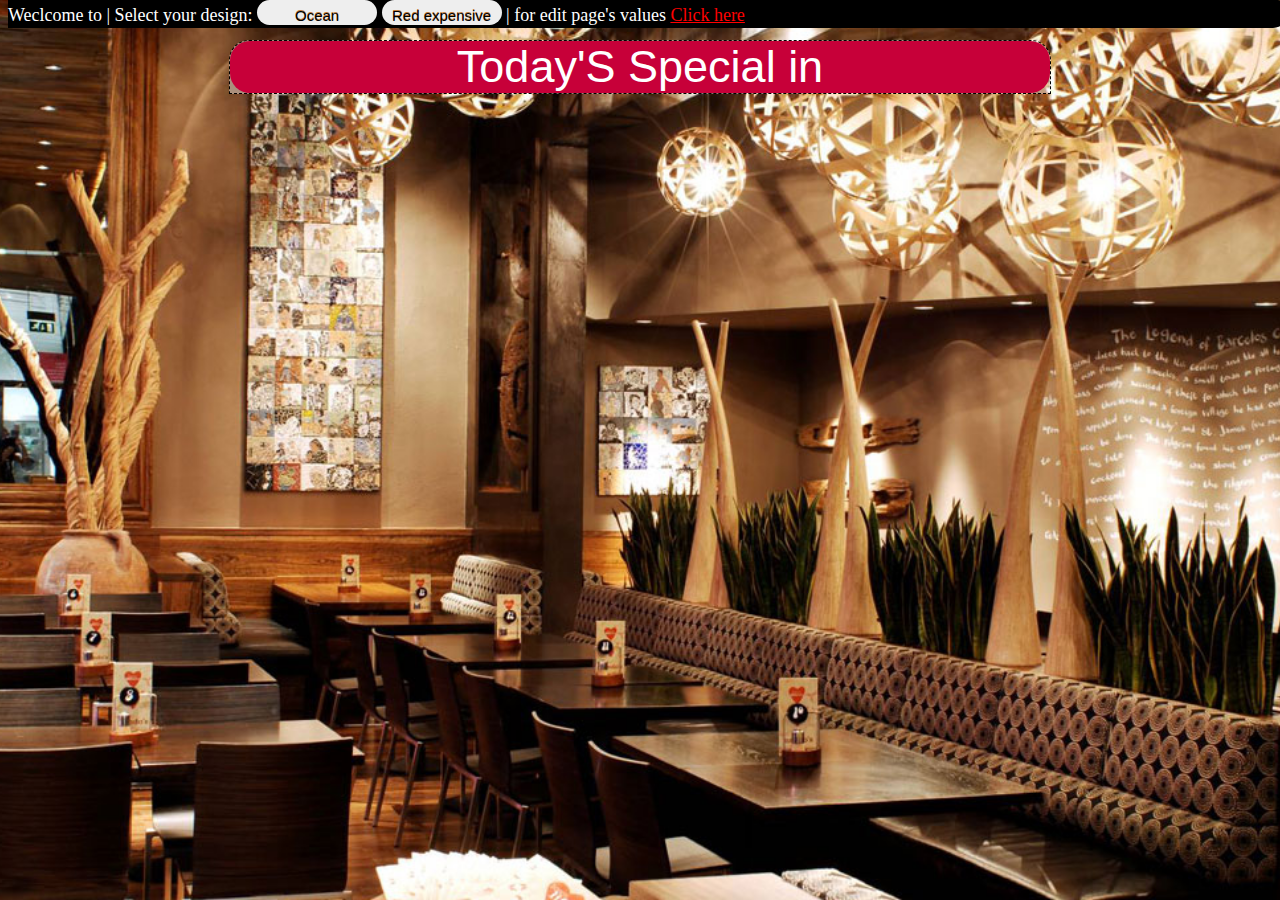
<file: index.html>
<html>

<head>
    <meta charset="utf-8" />
    <title></title>
    <meta http-equiv="X-UA-Compatible" content="IE=edge,chrome=1">
    <link id="dynamic_css" rel="stylesheet" type="text/css" href="dynamic_css.css" />
    <script src="https://code.jquery.com/jquery-2.2.4.js" integrity="sha256-iT6Q9iMJYuQiMWNd9lDyBUStIq/8PuOW33aOqmvFpqI=" crossorigin="anonymous"></script>
</head>

<body>
    <div id="Option">Weclcome to <span id="titleOfMenuTop"></span> | Select your design:
        <button onclick="swapStyleSheet('dynamic_css2.css')">Ocean</button>
        <button onclick="swapStyleSheet('dynamic_css.css')">Red expensive</button> |
        for edit page's values <a href="controller.html" target="_blank">Click here</a>
    </div>
    <div class="divContainer">
        <div class="titleOfRestaurnt">Today'S Special in
            <span id="titleOfMenu"></span></div>
        <main id="main-container"></main>

    </div>
    </div>
    <script>
        $(document).ready(function() {
          var getStylesheet = localStorage.getItem('saveLastStylesheet');
            $("#dynamic_css").attr("href", getStylesheet);
        });

        function swapStyleSheet(sheet) { //Change css sytleSheet
            $("#dynamic_css").attr("href", sheet);
            localStorage.setItem('saveLastStylesheet', sheet);
        }

        function getInfoMenu() {
            $.ajax('http://www.elm.tools/final/johny/menu', {
                type: 'GET',
                dataType: 'json',
                success: function(res) {
                    getTitleResturant(res); //Get the title
                    for (var i = 0; i < res.sections.length; i++) {
                        renderSection(res.sections[i]);
                    }
                }
            });
        }

        function renderSection(section) {
            var $container = $('<div>');
            var $title = $('<div class="containBody">').text(section.name);
            $container.append($title);

            var items = section.items;
            for (var i = 0; i < items.length; i++) {
                var $itemsList = renderItems(items[i]);
                $container.append($itemsList);
            }

            $('#main-container').append($container);
        }

        function renderItems(items) {

            return $('<div class="infoInBody">').text(items.name + ' | ' +
                items.description + '.................... ' + items.price + '$');
        }

        function getTitleResturant(itemSection) {
            document.title = itemSection.title;
            $('#titleOfMenuTop').html(itemSection.title);
            $('#titleOfMenu').html(itemSection.title);
        }

        getInfoMenu();
    </script>
</body>

</html>
</file>
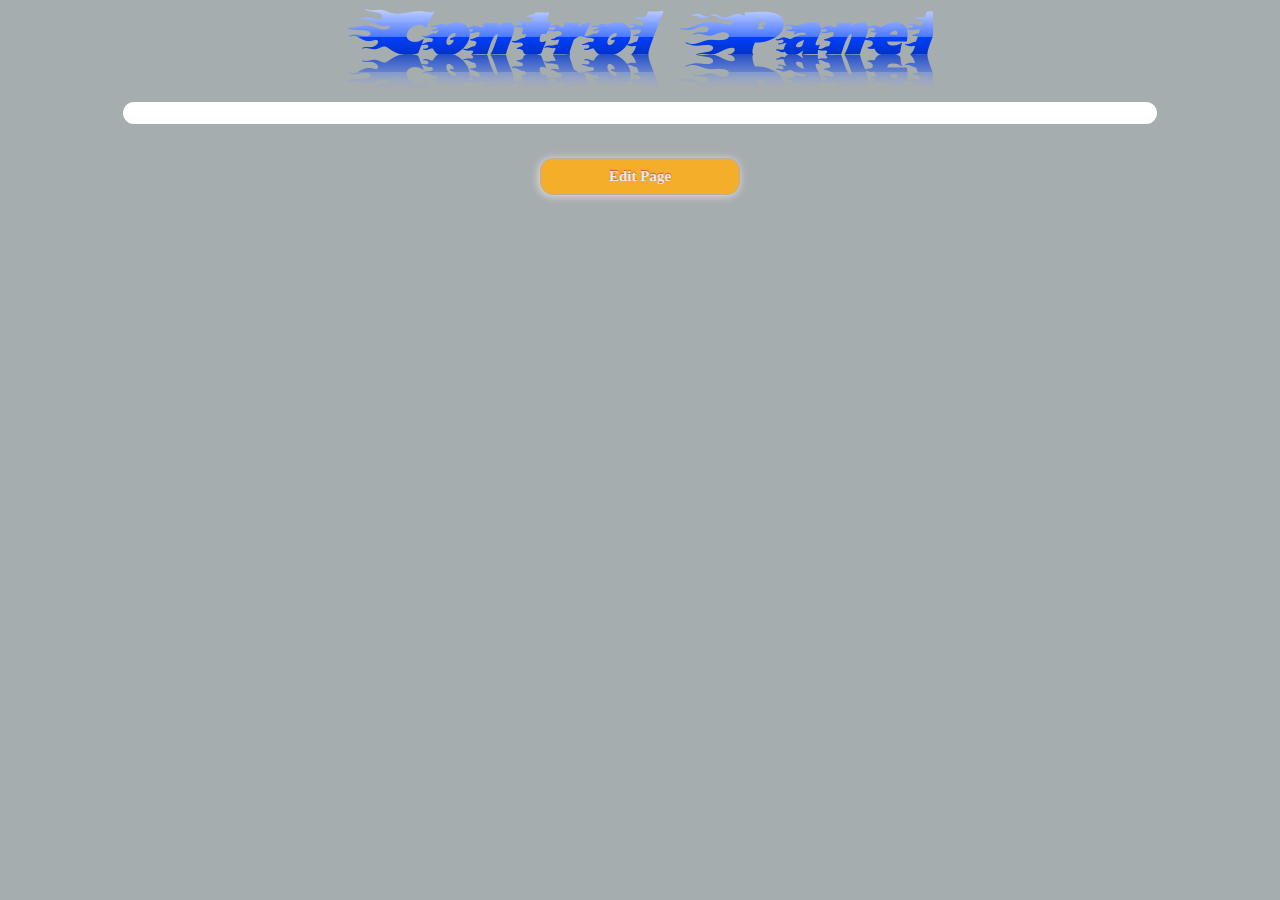
<file: controller.html>
<html>

<head>
    <meta charset="utf-8" />
    <title>Resturant control panel</title>
    <meta http-equiv="X-UA-Compatible" content="IE=edge,chrome=1">
    <link rel="stylesheet" type="text/css" href="controller_css.css" />
    <script src="https://code.jquery.com/jquery-2.2.4.js" integrity="sha256-iT6Q9iMJYuQiMWNd9lDyBUStIq/8PuOW33aOqmvFpqI=" crossorigin="anonymous"></script>
</head>

<body>
    <div id="titleSpaner"><img src="images/ControllPanel.png"></div>
    <div class="container">

    </div>
    <div id="titleSpaner">
        <br>
        <button value="Sendtitle" id="ChangeNameOfres">Edit Page</button>
    </div>
</body>
<script>
    var obj = null;
    var $sectionTemple = {'name': '', 'items': [{'name': '', 'description': '', 'price': ''}]};
    var $unitTemple = {'name': '', 'description': '', 'price': ''};
    var $newSection = $('<div class="inputSectionsNames">');
    var $inputNewSection;
    $container = $('.container');

    function model() {
        $.ajax('http://www.elm.tools/final/johny/menu', {
            type: 'GET',
            dataType: 'json',
            success: function(res) { //Get the Object from Server
                obj = res;
                renderTtitleRest(obj.title);
                renderSections(res)
            }
        });
    }

    function renderTtitleRest(title) {
        var $inputTitleText = $('<div class="resTtitle">').text('Edit Resturant title:');
        var $inputTitle = $('<input id="restitle">').val(title);
        var $titleContain = $('<div class="insideGrid">');
        $container.empty();

        $titleContain.append($inputTitleText);
        $titleContain.append($inputTitle);
        $container.append($titleContain);
        $container.append('<hr>');
    }

    function renderSections(model) {
        var $SectionsNames = $('<div class="insideGrid">');
        var $SectionsNewPortion = $('<div class="insideGrid">');
        var $items = null;
        model.sections.forEach(function(sections, idx) {



            var $inputSectionsNames = $('<input>')
                .val(sections.name)
                .on('change', function() {
                    indexSection = idx;
                    var value = this.value;
                    changeSectionName(idx, value);
                });

            var $inputDeleteSection = $('<button id="DeleteLittle">')
                .text('X')
                .on('click', function() {
                    indexSection = idx;
                    obj.sections.splice(indexSection, 1);
                    sendModel(); //Send new Deleting Model
                });


            var $inputNewUnit = $('<button id="DeleteLittle">')
                .text('+')
                .on('click', function() {
                    indexSection = idx;
                    addNewUnit(indexSection);
                });

            $inputNewSection = $('<button>')
                .text('+ Section')
                .on('click', function() {
                    indexSection = idx;
                    addNewSection();
                });

            var $SectionsDivs = $('<div class="inputSectionsNames">');


            $SectionsDivs.append($inputSectionsNames);
            $SectionsDivs.append($inputDeleteSection);


            $items = renderItemsInfo(sections, idx);

            $SectionsNames.append($SectionsDivs);
            $SectionsNames.append($items);

            $SectionsNames.append($inputNewUnit);
            $SectionsNames.append('<hr>');
        });
        $newSection.append($inputNewSection);
        $container.append($SectionsNames);
        $container.append($newSection);
    }

    function renderItemsInfo(sections, index) {
        var $subItemsName = $('<div class="insideGrid">');
        sections.items.forEach(function(items, idx) {

            var $inputItemName = $('<input>')
                .val(items.name)
                .on('change', function() {
                    indexSection = idx;
                    var value = this.value;
                    changeItemName(index, idx, value);
                });

            var $inputItemDescription = $('<input>')
                .val(items.description)
                .on('change', function() {
                    indexSection = idx;
                    var value = this.value;
                    changeItemDescription(index, idx, value);
                });

            var $inputItemPrice = $('<input>')
                .val(items.price)
                .on('change', function() {
                    indexSection = idx;
                    var value = this.value;
                    changeItemPrice(index, idx, value);
                });

            var $inputDeleteItem = $('<button id="DeleteLittle">')
                .text('X')
                .on('click', function() {
                    indexSection = idx;
                    obj.sections[index].items.splice(indexSection, 1);
                    sendModel(); //Send new Deleting Model
                });


            var $SectionsDivs = $('<div class="inputSectionsItems">');
            $SectionsDivs.append($inputItemName);
            $SectionsDivs.append($inputItemDescription);
            $SectionsDivs.append($inputItemPrice);
            $SectionsDivs.append($inputDeleteItem);

            $subItemsName.append($SectionsDivs);

        });

        return $subItemsName;

    }

    function changeSectionName(index, name) {

        obj.sections[index].name = name;
    }

    function changeItemName(indexS, indexI, itemNewName) {

        obj.sections[indexS].items[indexI].name = itemNewName;
    }

    function changeItemDescription(indexS, indexI, itemNewDescription) {

        obj.sections[indexS].items[indexI].description = itemNewDescription;
    }

    function changeItemPrice(indexS, indexI, itemNewPrice) {

        obj.sections[indexS].items[indexI].price = itemNewPrice;
    }

    function addNewUnit(indexS){

        obj.sections[indexS].items.push($unitTemple);
        sendModel();
    }

    function addNewSection(){

        obj.sections.push($sectionTemple);
        sendModel();
    }

    $('#ChangeNameOfres').click(function() {
        obj.title = $('#restitle').val();
        sendModel();

    });

    function sendModel() {
        $.ajax('http://www.elm.tools/final/johny/menu', {
            type: 'PUT',
            dataType: 'json',
            contentType: 'application/json',
            data: JSON.stringify(obj),
            success: function(res) {
                console.log(res);
            },
            error: function(res) {
                console.log(res);
            }
        });
    }

    model();
</script>
</file>
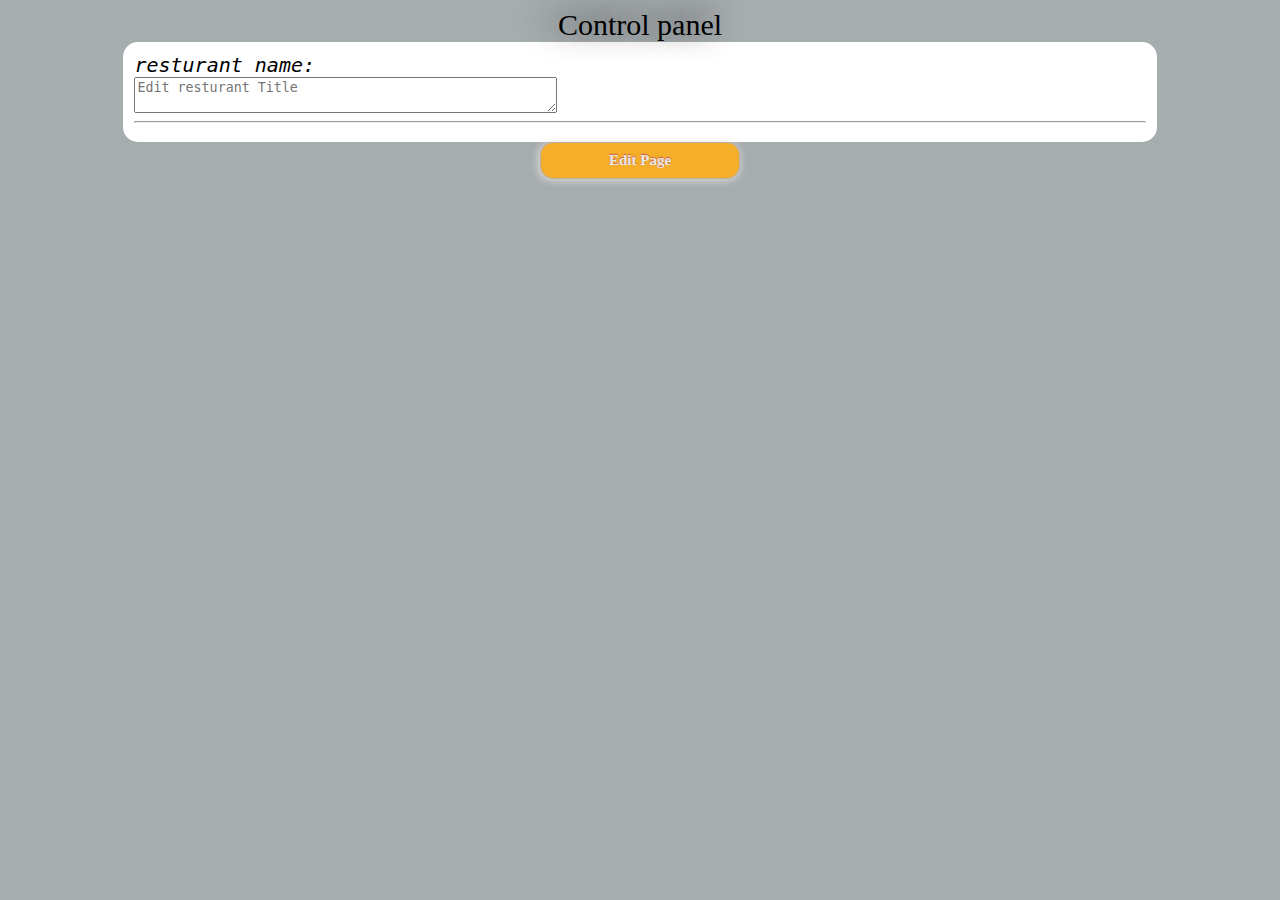
<file: tmpController.html>
<html>

<head>
    <meta charset="utf-8" />
    <title>Resturant control panel</title>
    <meta http-equiv="X-UA-Compatible" content="IE=edge,chrome=1">
    <link rel="stylesheet" type="text/css" href="controller_css.css" />
    <script src="https://code.jquery.com/jquery-2.2.4.js" integrity="sha256-iT6Q9iMJYuQiMWNd9lDyBUStIq/8PuOW33aOqmvFpqI=" crossorigin="anonymous"></script>
</head>

<body>
    <div id="titleSpaner">Control panel</div>
    <div class="container">
        <div class="resTtitle">
            <spna>resturant name:</span>
        </div>
        <div class="resTtitleCenter">
            <textarea cols="50" id="restitle" placeholder="Edit resturant Title"></textarea>
        </div>
        <hr>
    </div>
    <div id="titleSpaner">
        <button value="Sendtitle" id="ChangeNameOfres">Edit Page</button>
    </div>
</body>
<script>
    var obj = null;


    function model() {
        $.ajax('http://www.elm.tools/final/johny/menu', {
            type: 'GET',
            dataType: 'json',
            success: function(res) { //Get the Object from Server
                // getInfo(res);
                obj = res;
                render(obj);
            }
        });
    }

    function render(model) {
        var $subName = $('<div class="resSubs">');
        $container = $('.container');
        $container.empty();
        model.sections.forEach(function(section, idx) {
            var $input = $('<input>')
                .val(section.name)
                .on('change', function() {
                    var value = this.value;
                    changeSectionName(idx, value);

                });
            $subName.append($input);    
            $container.append($subName);
        });

        function changeSectionName(index, newName) {
            model.sections[index].name = newName;
        }

        $container.append($('<button>console</button>').click(function() {
            console.log(model);
        }));
    }

    function getInfo(resturantInfo) {
        $('#restitle').html(resturantInfo.title);

        for (var i = 0; i < resturantInfo.sections.length; i++) {
            sectionsIndex = i; //Get the last Index and set Index for sections
            renderSection(resturantInfo.sections[i]);
        }
    }

    function renderSection(section) {
        var $container = $('<div class="blockInside">');
        var $subCon = $('<div class="resTtitle">');
        var $subConRight = $('<div class="resTtitleCenter">');
        var $textArea = $('<textarea cols="50">').text(section.name).attr('id', sectionsIndex + 's');
        var $itemName = $('<span>').text("Edit " + section.name);

        $subCon.append($itemName);
        $subConRight.append($textArea);


        $container.append($subCon);
        $container.append($subConRight);

        var items = section.items;
        for (var i = 0; i < items.length; i++) {
            itemsListOfLength.push(items.length);
            itemsNameIndex = i + 'n';
            itemsdescriptionIndex = i * 100;
            itemsPriceIndex = i * 1000;
            var $itemsList = renderItems(items[i]);
            $container.append($itemsList);
        }

        $('.container').append($container);
        $('.container').append('<hr>');
    }

    function renderItems(items) {
        var $container = $('<div class="blockInside">');
        var $subName = $('<div class="resSubs">');

        var $topName = items.name;
        var $name = $('<textarea cols="50">').text(items.name).attr('id', itemsNameIndex);
        var $description = $('<textarea cols="50">').text(items.description).attr('id', itemsdescriptionIndex);
        var $price = $('<textarea cols="50">').text(items.price).attr('id', itemsPriceIndex);

        $subName.append('<hr>');
        $subName.append($topName);
        $subName.append($name);
        $subName.append($description);
        $subName.append($price);

        return $container.append($subName);
        return $container;
    }

    $('#ChangeNameOfres').click(function() {
        obj.title = $('#restitle').val();

        for (var i = 0; i < sectionsIndex; i++) {
            getSectionsInformations($('#' + i + 's').val(), i);
        }

        $.ajax('http://www.elm.tools/final/johny/menu', {
            type: 'PUT',
            dataType: 'json',
            contentType: 'application/json',
            data: JSON.stringify(obj),
            success: function(res) {
                console.log(res);
            },
            error: function(res) {
                console.log(res);
            }
        });
    });

    function getSectionsInformations(text, index) {
        obj.sections[index].name = text;
        for (var j = 0; j < itemsListOfLength[index]; j++)
            getInformations($('#' + j + 'n').val(), index, j);
    }

    function getInformations(text, indexSections, indexItems) {
        obj.sections[indexSections].items[indexItems].name = text;
    }

    model();
</script>
</file>
<file: dynamic_css.css>
html{
  background: url(images/back_res2.jpg) no-repeat center center fixed;
  -webkit-background-size: cover;
  -moz-background-size: cover;
  -o-background-size: cover;
  background-size: cover;
}
/******Top Bar*******/
#Option{
  position: absolute;
  top: 0px;
  background: black;
  width: 100%;
  height: 28px;
  color: white;
  text-align: left;
  font-size: 18px;
  border-radius: 00px 10px 15px 00px;
}
#Option span{
  color: red;
}
#Option a{
  color: red;
}
button{
  background-color: #EEE;
	font-family:'Helvetica Neue',sans-serif;
	font-size:15px;
	line-height:30px;
	border-radius:20px;
	-webkit-border-radius:20px;
	-moz-border-radius:20px;
	border:0;
	text-shadow:#C17C3A 0 -1px 0;
	width:120px;
	height:25px
}
/*****Menu Bar******/
.divContainer {
    background: rgba(255, 255, 255, 0.4);
    width: 820px;
    margin: 40px auto;
    border: 1px dashed black;
    border-radius: 20px 20px 00px 00px;
}
.titleOfRestaurnt {
    width: 820px;
    background: #C70039;
    margin: 0px auto;
    color: white;
    font-family: sans-serif;
    text-align: center;
    font-size: 45px;
    border-radius: 20px;
}
.titleOfRestaurnt span{
  color: #FADCE0;
  font-size: 35px;
  font-family: cursive;
}
/*****Body Of menu (Price+ Info+ Option)******/

.containBody {
    width: 820px;
    display: block;
    font-size: 30px;
    font-family: monospace;
    color: #010C0F;
    text-align: center;
}
.infoInBody {
    display: block;
    font-size: 20px;
    font-family: cursive;
    text-align: left;
}
</file>
<file: controller_css.css>
html {
    background: #A6ADAF;
}
#titleSpaner {
    margin: 0px auto;
    text-shadow: -10px -5px 31px #211b21;
    font-family: fantasy;
    text-align: center;
    font-size: 30px;
}

/***Divs COntain all***/
/**********************/

.container {
    margin: 0px auto;
    background: white;
    width: 80%;
    padding: 11px;
    border-radius: 15px;
}
.resTtitle {
    text-align: justify;
    display: inline-block;
    font-size: 20px;
    width: 25%;
    font-family: monospace;
    font-style: italic;
}
.insideGrid {
    display: inline-block;
    font-size: 20px;
    font-family: monospace;
    font-style: italic;
    padding: 20px;
}
.inputSectionsItems{
  display: inline-block;
  background: rgba(70, 67, 67, 0.1);
  border: 1px solid silver;
  border-radius: 10px;
  margin-bottom: 14px;
}

/**********Buttons and Inputs*******/
/**********************************/
#DeleteLittle{
  display: inline-block;
  background: #F5AE29;
  color: #E8E8E8;
  border: 1px solid #B5AFA3;
  border-radius: 13px;
  font-size: 15px;
  width: 30px;
  padding: 9px 9px 9px 9px;
  box-shadow: -1px 1px 9px #EBDFDF;
  -webkit-box-shadow: -1px 1px 9px #EBDFDF;
  -moz-box-shadow: -1px 1px 9px #EBDFDF;
  cursor: pointer;
  font-family: 'Gotham A', Gotham B, Verdana;
  font-weight: bold;
  text-shadow: 0 -1px 1px rgba(175, 49, 95, .7);
}

button {
    display: inline-block;
    background: #F5AE29;
    color: #E8E8E8;
    border: 1px solid #B5AFA3;
    border-radius: 13px;
    font-size: 15px;
    width: 200px;
    padding: 9px 9px 9px 9px;
    box-shadow: -1px 1px 9px #EBDFDF;
    -webkit-box-shadow: -1px 1px 9px #EBDFDF;
    -moz-box-shadow: -1px 1px 9px #EBDFDF;
    cursor: pointer;
    font-family: 'Gotham A', Gotham B, Verdana;
    font-weight: bold;
    text-shadow: 0 -1px 1px rgba(175, 49, 95, .7);
}
input {
    border-color: #cccccc;
    font-size: 19px;
    padding: 8px;
    border-width: 4px;
    border-radius: 11px;
    border-style: solid;
    box-shadow: -3px -1px 7px 0px rgba(42, 42, 42, .72);
    text-shadow: 2px 1px 1px rgba(42, 42, 42, .75);
    font-weight: normal;
    font-style: italic;
    font-family: cursive;
    color: #1c7ec9;
    margin: 10px;
}
</file>
